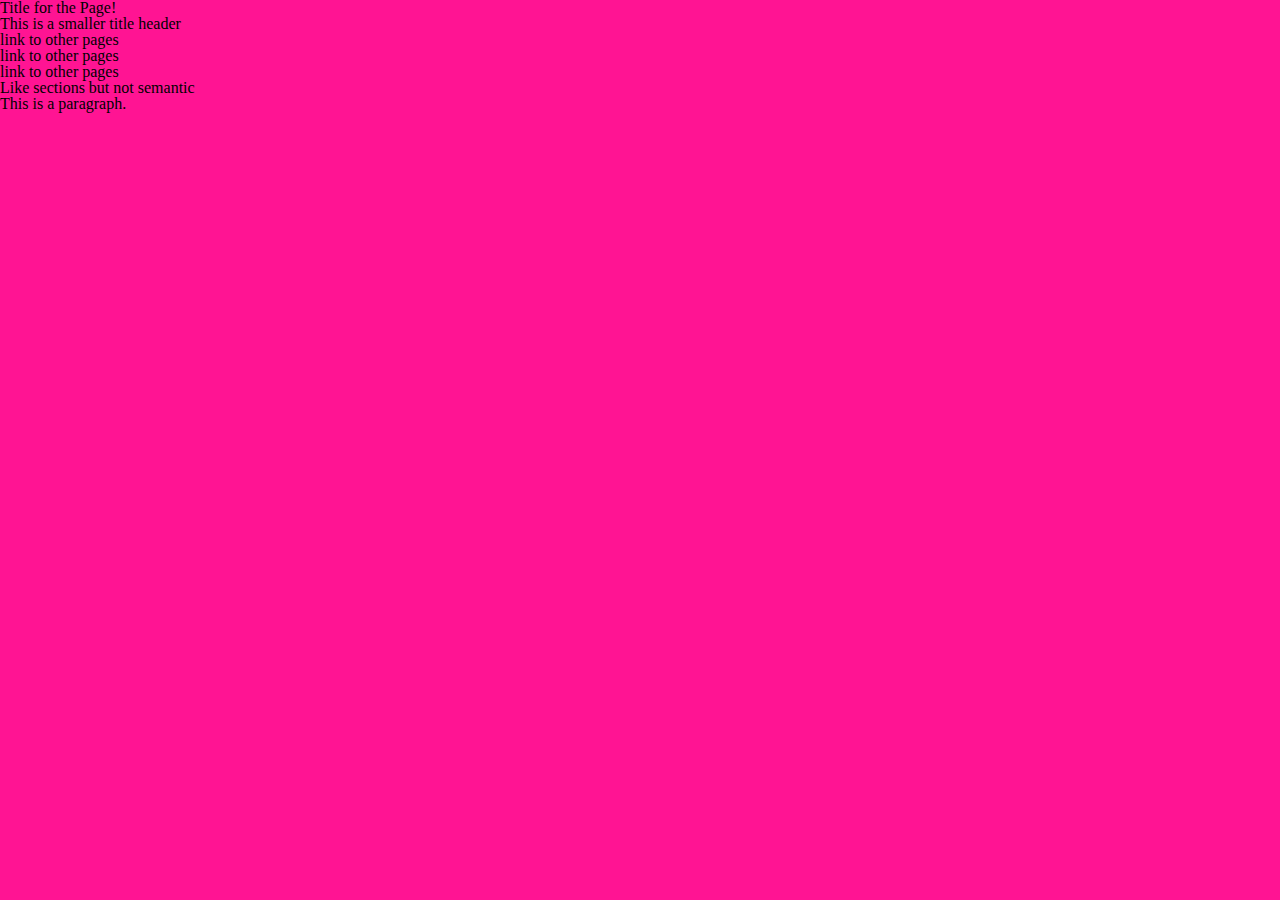
<file: class-01/demo/index.html>
<!DOCTYPE html>

<html>
  <head>
    <meta charset="utf-8">
    <title>Gist Demo</title>
    <meta name="description" content="">
    <meta name="viewport" content="width=device-width, initial-scale=1">
    <link rel="stylesheet" href="css/reset.css">
    <link rel="stylesheet" href="css/style.css">

    <style>
      body {
        background-color: deeppink;
      }
    </style>

  </head>
  <!-- <body    style="background-color: rgb(157, 30, 189)"> -->
   <body>
    <header>
      <h1>Title for the Page!</h1>
      <h2>This is a smaller title header</h2>
      <nav>
        <ul>
          <li><a>link to other pages</a></li>
          <li><a>link to other pages</a></li>
          <li><a>link to other pages</a></li>
        </ul>
      </nav>
    </header>
    <main>
      <div>Like sections but not semantic</div>
      <section>
        <div><script src="https://gist.github.com/tektechnologies/0682383ea3d2f433e7ff95ce8ff85d06.js"></script></div>
      </section>
    </main>
    <footer>
    <p><strong>This</strong> is a paragraph.</p>
    </footer>
    <script>
      let firstName = prompt('What is your first name?');
      console.log('what is our input? ', firstName);

      let lastName = prompt('What is your last name.');
      console.log('whats the last name?',lastName);

      let gameName = prompt('What is you favorite game?');
      console.log(gameName);

      let systemName = prompt('What type of computer do you use?');
      console.log(systemName);

      alert('Welcome ' + firstName + ' ' +lastName + ', I see your favorite game is ' + gameName + ' and your computer type is: ' +systemName);
    </script>

    <!-- <script src="js/app.js"></script> -->
  </body>
</html>
</file>
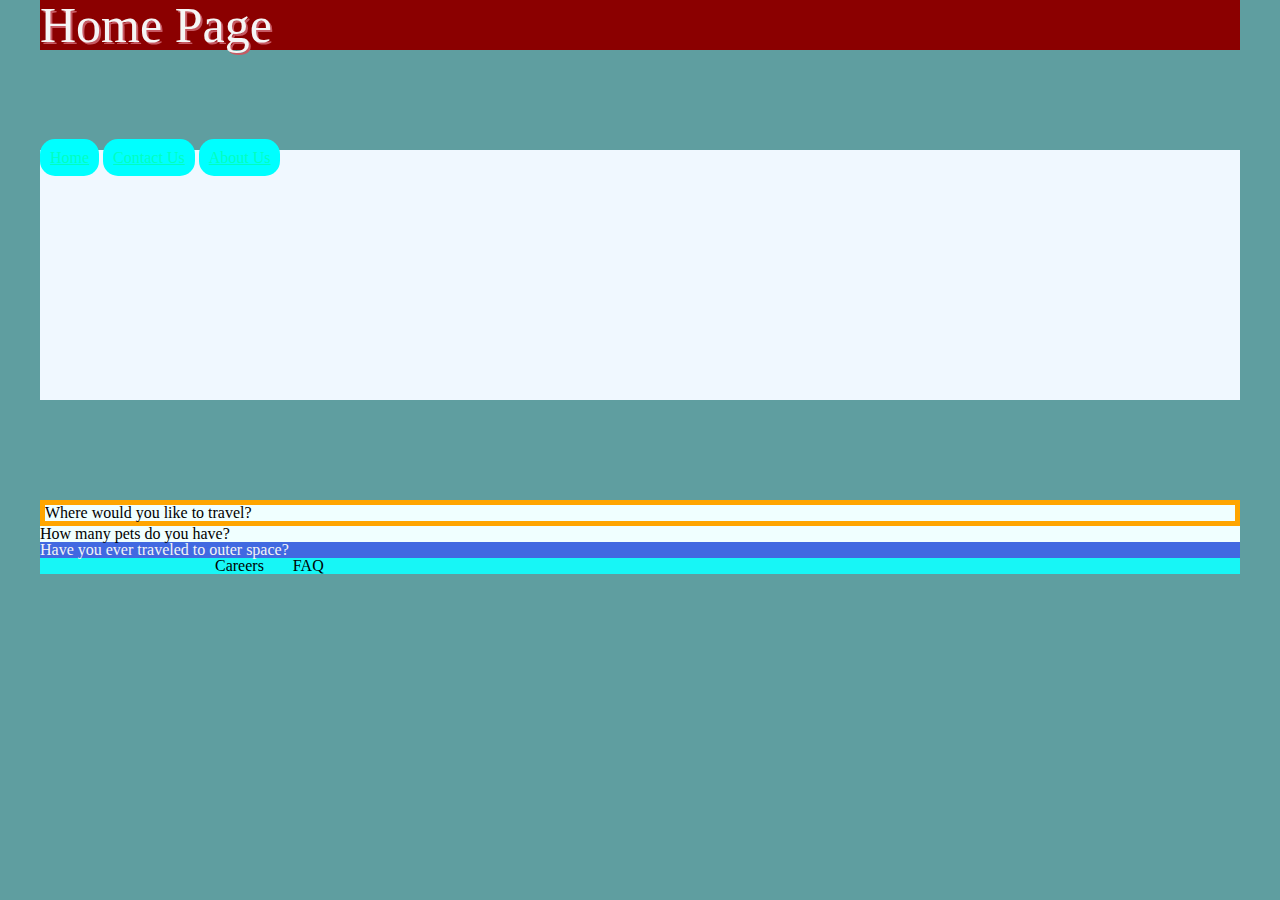
<file: class-02/demo/index.html>
<!DOCTYPE html>
<html>
   <head>
      <meta charset="utf-8">
      <meta http-equiv="X-UA-Compatible" content="IE=edge">
      <title></title>
      <meta name="description" content="">
      <meta name="viewport" content="width=device-width, initial-scale=1">
      <link rel="stylesheet" href="css/reset.css">
      <link rel="stylesheet" href="css/style.css">
   </head>
   <body>
      <header>
         <h1>Home Page</h1>
         <nav>
          <ul>
            <li><a href="index.html">Home</a></li>
            <li><a href="contact.html">Contact Us</a></li>
            <li><a href="about.html">About Us</a></li>
         </ul>


         </nav>
       
         <!-- <script>
            let acceptTerms = prompt('Are you ready?');
         </script> -->
      </header>
      <main>
         <section>
            <!-- <p class="more-styles">
               Are you ready? <script>document.write(acceptTerms);</script>
            </p> -->
         </section>
         <p id="another-style">Where would you like to travel?</p>
         <p>How many pets do you have?</p>
         <p class="more-styles">Have you ever traveled to outer space?</p>
      </main>
      <footer>
         <ol>
            <li>Careers</li>
            <li>FAQ</li>
         </ol>
      </footer>
      <script src="js/app.js" ></script>
   </body>
</html>
</file>
<file: class-01/demo/css/style.css>
body {
  background-color: deepskyblue;
}


/* 
body {
  background-color: rgb(187, 255, 0);
} */
</file>
<file: class-02/demo/css/style.css>
* {
  /* outline: dashed 2px rgb(60, 255, 0); */
}

body {
  margin: 0 auto;
  width: 1200px;
  background-color: cadetblue;
}

header{
  margin-bottom: 100px;
}

main{
  background-color: azure;
}
footer {
  background-color: rgb(23, 246, 246);
}

ul li {
  display: inline;
  padding: 10px;
  background-color: aqua;
  border-radius: 15px;
}
ol{
  margin-left: 150px;
}
ol li {
display: inline;
padding-left: 25px;
}

h1{
  background-color: darkred;
  color: whitesmoke;
  font-size: 50px;
  margin-bottom: 100px;
  text-shadow: 2px 2px rgb(199, 90, 99);
}

nav {
  background-color: aliceblue;
  height: 250px;
}


/* unvisited link */
a:link {
  color: rgb(0, 255, 191);
}

/* visited link */
a:visited {
  color: rgb(27, 204, 27);
}

/* mouse over link */
a:hover {
  color: rgb(243, 32, 138);
}

/* selected link */
a:active {
  color: rgb(16, 158, 214);
}

section p.more-styles {
  background-color: red;
}

.more-styles {
  background-color: royalblue;
  color: whitesmoke;
}


#another-style {
border: 5px solid orange;
}
</file>
